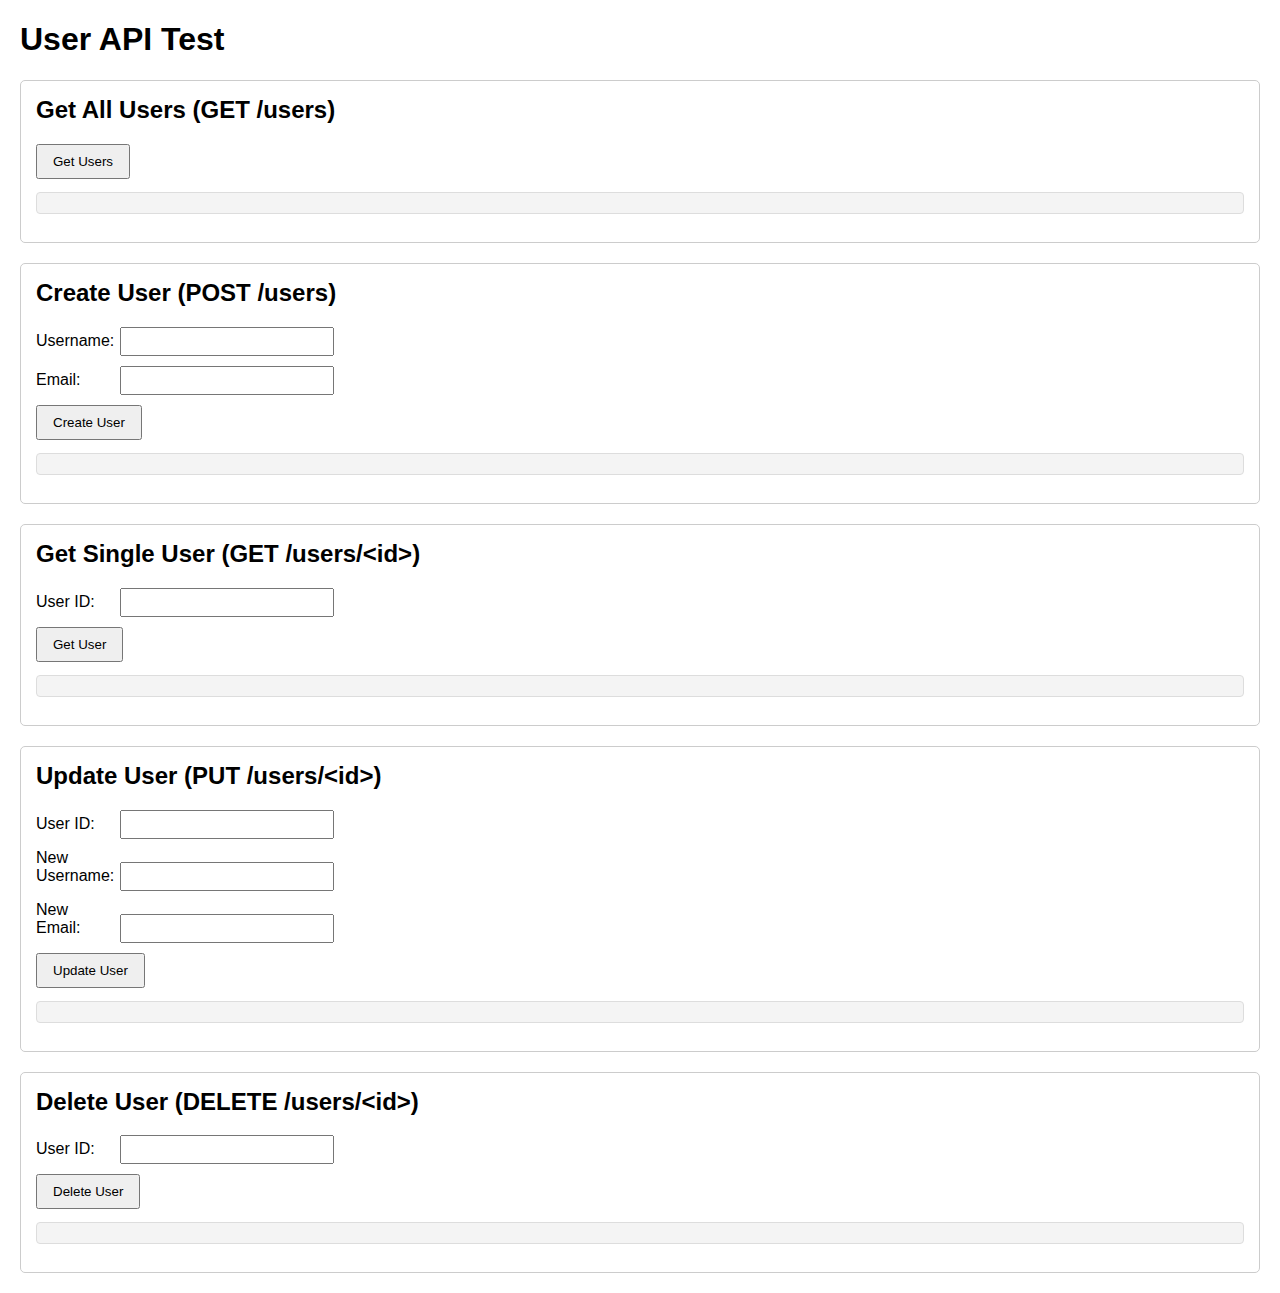
<file: src/static/index.html>
<!DOCTYPE html>
<html lang="en">
<head>
    <meta charset="UTF-8">
    <meta name="viewport" content="width=device-width, initial-scale=1.0">
    <title>journey_app</title>
    <style>
        body { font-family: sans-serif; margin: 20px; }
        .section { margin-bottom: 20px; padding: 15px; border: 1px solid #ccc; border-radius: 5px; }
        h2 { margin-top: 0; }
        label { display: inline-block; width: 80px; margin-bottom: 5px; }
        input[type="text"], input[type="email"], input[type="number"] { margin-bottom: 10px; padding: 5px; width: 200px; }
        button { padding: 8px 15px; margin-right: 10px; cursor: pointer; }
        pre { background-color: #f4f4f4; padding: 10px; border: 1px solid #ddd; border-radius: 4px; white-space: pre-wrap; word-wrap: break-word; }
    </style>
</head>
<body>
    <h1>User API Test</h1>

    <!-- Get All Users -->
    <div class="section">
        <h2>Get All Users (GET /users)</h2>
        <button onclick="getUsers()">Get Users</button>
        <pre id="get-users-result"></pre>
    </div>

    <!-- Create User -->
    <div class="section">
        <h2>Create User (POST /users)</h2>
        <label for="create-username">Username:</label>
        <input type="text" id="create-username" name="username"><br>
        <label for="create-email">Email:</label>
        <input type="email" id="create-email" name="email"><br>
        <button onclick="createUser()">Create User</button>
        <pre id="create-user-result"></pre>
    </div>

    <!-- Get Single User -->
    <div class="section">
        <h2>Get Single User (GET /users/&lt;id&gt;)</h2>
        <label for="get-user-id">User ID:</label>
        <input type="number" id="get-user-id" name="user_id"><br>
        <button onclick="getUser()">Get User</button>
        <pre id="get-user-result"></pre>
    </div>

    <!-- Update User -->
    <div class="section">
        <h2>Update User (PUT /users/&lt;id&gt;)</h2>
        <label for="update-user-id">User ID:</label>
        <input type="number" id="update-user-id" name="user_id"><br>
        <label for="update-username">New Username:</label>
        <input type="text" id="update-username" name="username"><br>
        <label for="update-email">New Email:</label>
        <input type="email" id="update-email" name="email"><br>
        <button onclick="updateUser()">Update User</button>
        <pre id="update-user-result"></pre>
    </div>

    <!-- Delete User -->
    <div class="section">
        <h2>Delete User (DELETE /users/&lt;id&gt;)</h2>
        <label for="delete-user-id">User ID:</label>
        <input type="number" id="delete-user-id" name="user_id"><br>
        <button onclick="deleteUser()">Delete User</button>
        <pre id="delete-user-result"></pre>
    </div>

    <script>
        const API_BASE_URL = '/api/users';

        // Helper function to display results
        function displayResult(elementId, data) {
            document.getElementById(elementId).textContent = JSON.stringify(data, null, 2);
        }

        // Helper function to display errors
        function displayError(elementId, error) {
            document.getElementById(elementId).textContent = `Error: ${error.message || error}`;
        }

        // GET /users
        async function getUsers() {
            const resultElementId = 'get-users-result';
            try {
                const response = await fetch(API_BASE_URL);
                if (!response.ok) throw new Error(`HTTP error! status: ${response.status}`);
                const data = await response.json();
                displayResult(resultElementId, data);
            } catch (error) {
                displayError(resultElementId, error);
            }
        }

        // POST /users
        async function createUser() {
            const resultElementId = 'create-user-result';
            const username = document.getElementById('create-username').value;
            const email = document.getElementById('create-email').value;
            if (!username || !email) {
                displayError(resultElementId, 'Username and email cannot be empty');
                return;
            }
            try {
                const response = await fetch(API_BASE_URL, {
                    method: 'POST',
                    headers: { 'Content-Type': 'application/json' },
                    body: JSON.stringify({ username, email })
                });
                const data = await response.json();
                if (!response.ok) throw new Error(data.message || `HTTP error! status: ${response.status}`);
                displayResult(resultElementId, data);
                // 清空输入框
                document.getElementById('create-username').value = '';
                document.getElementById('create-email').value = '';
            } catch (error) {
                displayError(resultElementId, error);
            }
        }

        // GET /users/<id>
        async function getUser() {
            const resultElementId = 'get-user-result';
            const userId = document.getElementById('get-user-id').value;
            if (!userId) {
                displayError(resultElementId, 'User ID cannot be empty');
                return;
            }
            try {
                const response = await fetch(`${API_BASE_URL}/${userId}`);
                 if (response.status === 404) throw new Error('User not found');
                if (!response.ok) throw new Error(`HTTP error! status: ${response.status}`);
                const data = await response.json();
                displayResult(resultElementId, data);
            } catch (error) {
                displayError(resultElementId, error);
            }
        }

        // PUT /users/<id>
        async function updateUser() {
            const resultElementId = 'update-user-result';
            const userId = document.getElementById('update-user-id').value;
            const username = document.getElementById('update-username').value;
            const email = document.getElementById('update-email').value;
            if (!userId) {
                displayError(resultElementId, 'User ID cannot be empty');
                return;
            }
            const updateData = {};
            if (username) updateData.username = username;
            if (email) updateData.email = email;
            if (Object.keys(updateData).length === 0) {
                 displayError(resultElementId, 'Please enter a username or email to update');
                 return;
            }

            try {
                const response = await fetch(`${API_BASE_URL}/${userId}`, {
                    method: 'PUT',
                    headers: { 'Content-Type': 'application/json' },
                    body: JSON.stringify(updateData)
                });
                if (response.status === 404) throw new Error('User not found');
                const data = await response.json();
                 if (!response.ok) throw new Error(data.message || `HTTP error! status: ${response.status}`);
                displayResult(resultElementId, data);
                 // Clear input fields
                document.getElementById('update-username').value = '';
                document.getElementById('update-email').value = '';
            } catch (error) {
                displayError(resultElementId, error);
            }
        }

        // DELETE /users/<id>
        async function deleteUser() {
            const resultElementId = 'delete-user-result';
            const userId = document.getElementById('delete-user-id').value;
            if (!userId) {
                displayError(resultElementId, 'User ID cannot be empty');
                return;
            }
            try {
                const response = await fetch(`${API_BASE_URL}/${userId}`, {
                    method: 'DELETE'
                });
                if (response.status === 404) throw new Error('User not found');
                if (!response.ok && response.status !== 204) throw new Error(`HTTP error! status: ${response.status}`); // Allow 204
                // 204 No Content indicates success
                if (response.status === 204) {
                     displayResult(resultElementId, { message: `User ID ${userId} has been successfully deleted` });
                } else {
                     // Try to read potential error message even on success-like status if not 204
                     const data = await response.text();
                     displayResult(resultElementId, data || { message: `Deletion successful, status code: ${response.status}` });
                }
                 // Clear input field
                document.getElementById('delete-user-id').value = '';
            } catch (error) {
                displayError(resultElementId, error);
            }
        }
    </script>
</body>
</html>
</file>
